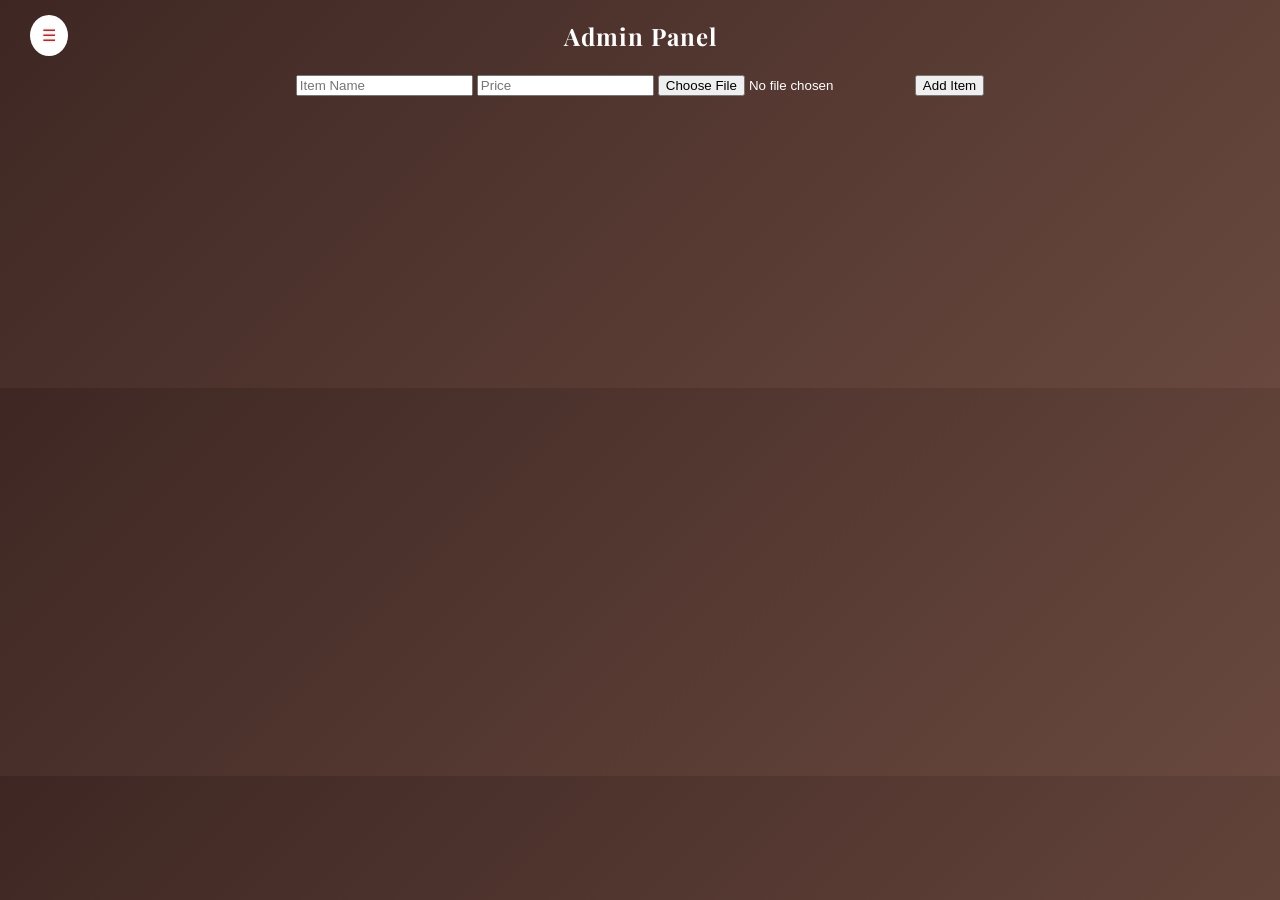
<file: admin.html>
<!DOCTYPE html>
<html>
<head>
    <link href="https://fonts.googleapis.com/css2?family=Playfair+Display:wght@600;700&family=Poppins:wght@300;400;500;600&display=swap" rel="stylesheet">

<meta name="viewport" content="width=device-width, initial-scale=1.0">
<title>Admin</title>
<link rel="stylesheet" href="style.css">
</head>
<body>

<div class="toggle" onclick="toggleNav()">☰</div>

<nav id="sidebar">
<a href="index.html">Home</a>
<a href="menu.html">Menu</a>
</nav>
<div id="overlay" onclick="toggleNav()"></div>

<h2>Admin Panel</h2>

<input id="itemName" placeholder="Item Name">
<input id="itemPrice" type="number" placeholder="Price">
<input type="file" id="itemImg">

<button onclick="addMenuItem()">Add Item</button>

<ul id="adminList"></ul>

<script src="script.js"></script>
</body>
</html>
</file>
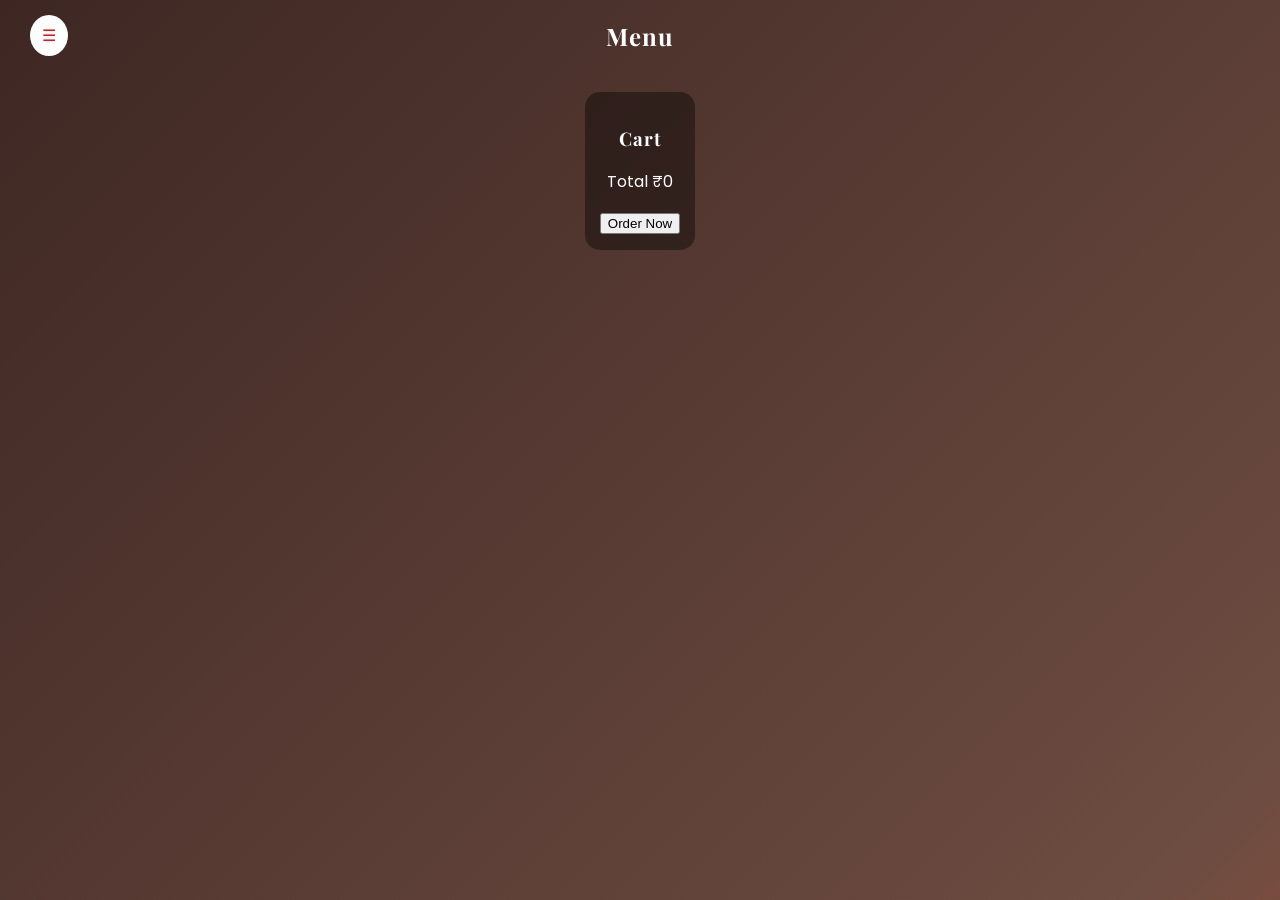
<file: menu.html>
<!DOCTYPE html>
<html>
<head>
    <link href="https://fonts.googleapis.com/css2?family=Playfair+Display:wght@600;700&family=Poppins:wght@300;400;500;600&display=swap" rel="stylesheet">

<meta name="viewport" content="width=device-width, initial-scale=1.0">
<title>Menu</title>
<link rel="stylesheet" href="style.css">
</head>
<body>

<div class="toggle" onclick="toggleNav()">☰</div>

<nav id="sidebar">
<a href="index.html">Home</a>
<a href="menu.html">Menu</a>
<a href="payment.html">Payment</a>
<a href="billing.html">Billing</a>
<a href="admin.html">Admin</a>
</nav>
<div id="overlay" onclick="toggleNav()"></div>


<h2>Menu</h2>

<div class="menu" id="menuItems"></div>

<div class="cart">
<h3>Cart</h3>
<ul id="cartList"></ul>
<p>Total ₹<span id="total">0</span></p>
<button onclick="goToPayment()">Order Now</button>
</div>

<script src="script.js"></script>
</body>
</html>
</file>
<file: style.css>
body{
margin:0;
font-family:'Poppins',sans-serif;
background:linear-gradient(-45deg,#ff9800,#ff5722,#6d4c41,#3e2723);
background-size:400% 400%;
animation:bg 12s infinite;
color:white;
text-align:center;
}

@keyframes bg{
0%{background-position:0% 50%}
50%{background-position:100% 50%}
100%{background-position:0% 50%}
}

.toggle{
position:fixed;
top:15px;
left:30px;
background:white;
color:rgb(235, 19, 19);
padding:8px 12px;
border-radius:50%;
cursor:pointer;
}

#sidebar{
position:fixed;
left:-250px;
top:0;
width:200px;
height:100%;
background:rgb(5, 5, 5);
padding:20px;
transition:.4s;
}

#sidebar a{
display:block;
color:#ffcc80;
margin:15px;
text-decoration:none;
}

.home{
height:100vh;
display:flex;
flex-direction:column;
justify-content:center;
align-items:center;
}

.btn{
background:#ffcc80;
color:black;
padding:12px 25px;
border-radius:20px;
text-decoration:none;
}

.menu{
display:grid;
grid-template-columns:repeat(auto-fit,160px);
gap:15px;
justify-content:center;
}

.card{
background:rgba(255,255,255,.2);
padding:10px;
border-radius:10px;
}

.card img{
width:100%;
height:120px;
object-fit:cover;
border-radius:8px;
}

.cart{
margin-top:20px;
background:rgba(0,0,0,.4);
padding:15px;
border-radius:15px;
display:inline-block;
}

.qr{
width:200px;
margin:20px;
}

.bill{
background:white;
color:black;
padding:20px;
display:inline-block;
}

table{
border-collapse:collapse;
width:100%;
}

td,th{
border:1px solid #000;
padding:6px;
}

/* ==== PDF RECEIPT FIX ==== */

.pdf-style {
  background: #ffffff !important;
  color: #000000 !important;
}

.pdf-style * {
  color: #000000 !important;
}

.pdf-style table {
  width: 100%;
  border-collapse: collapse;
}

.pdf-style th,
.pdf-style td {
  border: 1px solid #000;
  padding: 6px;
  text-align: left;
}
.home-bg{
  position:relative;
  height:100vh;
  width:100%;
  overflow:hidden;
}

/* REAL BACKGROUND IMAGE USING IMG SRC */
.bg-img{
  position:absolute;
  top:0;
  left:0;
  width:100%;
  height:100%;
  object-fit:cover;
  filter:brightness(55%);
}

/* TEXT ON TOP */
.home-text{
  position:relative;
  z-index:5;
  color:white;
  text-align:center;
  top:50%;
  transform:translateY(-50%);
}

.home-text h1{
  font-size:clamp(40px,6vw,70px);
}

.home-text p{
  font-size:20px;
  margin:10px 0 25px;
}

.btn{
  background:#ffcc80;
  padding:14px 30px;
  border-radius:30px;
  color:black;
  text-decoration:none;
  font-size:18px;
}
/* BACKGROUND ZOOM ANIMATION */
.bg-img{
  position:absolute;
  top:0;
  left:0;
  width:100%;
  height:100%;
  object-fit:cover;
  filter:brightness(55%);
  animation: zoomCafe 18s ease-in-out infinite alternate;
}

@keyframes zoomCafe{
  from{ transform:scale(1); }
  to{ transform:scale(1.12); }
}

/* TEXT FADE + SLIDE */
.home-text{
  position:relative;
  z-index:5;
  color:white;
  text-align:center;
  top:50%;
  transform:translateY(-50%);
  animation: textRise 1.5s ease forwards;
}

@keyframes textRise{
  from{
    opacity:0;
    transform:translateY(-30px);
  }
  to{
    opacity:1;
    transform:translateY(-50%);
  }
}

/* BUTTON GLOW */
.btn{
  background:#ffcc80;
  padding:14px 30px;
  border-radius:30px;
  color:black;
  text-decoration:none;
  font-size:18px;
  transition:.3s;
}

.btn:hover{
  box-shadow:0 0 20px #ffcc80;
  transform:scale(1.05);
}
/* MENU CARD ANIMATION */
.card{
  background:rgba(255,255,255,.15);
  padding:15px;
  border-radius:15px;
  text-align:center;
  cursor:pointer;

  transform:translateY(30px);
  opacity:0;
  animation: cardEnter .8s ease forwards;
}

.card:nth-child(1){animation-delay:.1s}
.card:nth-child(2){animation-delay:.2s}
.card:nth-child(3){animation-delay:.3s}
.card:nth-child(4){animation-delay:.4s}
.card:nth-child(5){animation-delay:.5s}

@keyframes cardEnter{
  to{
    transform:translateY(0);
    opacity:1;
  }
}

/* HOVER LIFT */
.card:hover{
  transform:translateY(-12px) scale(1.03);
  box-shadow:0 15px 30px rgba(0,0,0,.4);
}

/* IMAGE ZOOM */
.card img{
  transition:.5s;
}

.card:hover img{
  transform:scale(1.12);
}

/* ADD TO CART POP */
.pop{
  animation: pop .25s ease;
}

@keyframes pop{
  50%{transform:scale(1.12)}
}
/* PAYMENT CENTER */
.pay-center{
  min-height:100vh;
  display:flex;
  justify-content:center;
  align-items:center;
}

/* GLASS PAYMENT CARD */
.pay-card{
  background:rgba(255,255,255,.15);
  backdrop-filter:blur(20px);
  padding:40px;
  border-radius:25px;
  text-align:center;
  box-shadow:0 0 40px rgba(0,0,0,.4);
  animation: floatCard 3s ease-in-out infinite alternate;
  width:90%;
  max-width:350px;
}

@keyframes floatCard{
  from{transform:translateY(0)}
  to{transform:translateY(-12px)}
}

/* QR GLOW EFFECT */
.qr-glow{
  width:220px;
  height:220px;
  margin:20px auto;
  border-radius:20px;
  display:flex;
  justify-content:center;
  align-items:center;
  background:linear-gradient(135deg,#ffcc80,#ff9800);
  animation: pulse 1.8s infinite;
}

@keyframes pulse{
  0%{box-shadow:0 0 10px #ff9800}
  50%{box-shadow:0 0 35px #ffcc80}
  100%{box-shadow:0 0 10px #ff9800}
}

.qr-img{
  width:180px;
  border-radius:12px;
  background:white;
  padding:8px;
}

/* AMOUNT BAR */
.amount-box{
  margin:15px 0;
  padding:12px;
  border-radius:15px;
  background:rgba(0,0,0,.5);
  font-size:20px;
  animation: glowText 2s infinite alternate;
}

@keyframes glowText{
  from{color:#fff}
  to{color:#ffcc80}
}

/* PAYMENT BUTTON */
.pay-btn{
  background:#ffcc80;
  color:black;
  padding:14px 30px;
  border:none;
  border-radius:30px;
  cursor:pointer;
  font-size:18px;
  transition:.3s;
}

.pay-btn:hover{
  transform:scale(1.08);
  box-shadow:0 0 25px #ffcc80;
}
/* BILL PAGE */
.bill-wrapper{
  min-height:100vh;
  display:flex;
  flex-direction:column;
  justify-content:center;
  align-items:center;
}

/* GLASS RECEIPT */
.bill-card{
  background:rgba(255,255,255,.12);
  backdrop-filter:blur(20px);
  padding:35px;
  border-radius:25px;
  width:90%;
  max-width:380px;
  box-shadow:0 0 40px rgba(0,0,0,.4);
  animation: popBill .8s ease;
}

@keyframes popBill{
  from{transform:scale(.8);opacity:0}
  to{transform:scale(1);opacity:1}
}

/* HEADER INFO */
.bill-info{
  display:flex;
  justify-content:space-between;
  font-size:14px;
  margin-bottom:15px;
}

/* TABLE */
.bill-table{
  width:100%;
  border-collapse:collapse;
  margin-top:10px;
}

.bill-table th{
  color:#ffeb3b;
  padding:8px;
}

.bill-table td{
  padding:8px;
  animation: rowSlide .5s ease forwards;
}

@keyframes rowSlide{
  from{opacity:0;transform:translateX(-30px)}
  to{opacity:1;transform:translateX(0)}
}

/* TOTAL BOX */
.bill-total-box{
  margin-top:18px;
  padding:14px;
  background:rgba(0,0,0,.5);
  border-radius:15px;
  text-align:center;
  font-size:22px;
  color:#ffeb3b;
  animation: glowTotal 1.5s infinite alternate;
}

@keyframes glowTotal{
  from{box-shadow:0 0 8px #ffeb3b}
  to{box-shadow:0 0 25px #ffeb3b}
}

/* THANK YOU */
.thanks{
  text-align:center;
  margin-top:12px;
  font-size:14px;
}

/* DOWNLOAD BUTTON */
.download-btn{
  margin-top:25px;
  background:#ffcc80;
  border:none;
  padding:14px 30px;
  border-radius:30px;
  cursor:pointer;
  font-size:18px;
}

/* ===== PDF FIX ===== */
.pdf-style{
  background:rgb(249, 252, 252) !important;
  color:black !important;
}

.pdf-style *{
  color:rgb(12, 12, 12) !important;
}

.pdf-style table{
  border-collapse:collapse;
}

.pdf-style th,.pdf-style td{
  border:1px solid black;
}
.qty-box{
  display:flex;
  justify-content:center;
  align-items:center;
  gap:10px;
  margin-top:10px;
}

.qty-box button{
  width:35px;
  height:35px;
  border:none;
  border-radius:50%;
  background:#ffcc80;
  font-size:20px;
  cursor:pointer;
}

.qty-box span{
  font-size:18px;
  min-width:25px;
  text-align:center;
}
/* Luxury headings */
h1,h2,h3{
  font-family: 'Playfair Display', serif;
  letter-spacing:1px;
}
*{
  -webkit-font-smoothing: antialiased;
}
.pdf-style {
  background: white !important;
  color: black !important;
  font-size: 16px;
}

.pdf-style th{
  font-weight:700;
  font-size:17px;
}

.pdf-style td{
  font-size:16px;
}
.pdf-style{
  backdrop-filter:none !important;
  box-shadow:none !important;
}
/* PDF SAFE MODE */
.pdf-style{
  background:white !important;
  color:black !important;
  transform:none !important;
  animation:none !important;
  filter:none !important;
  backdrop-filter:none !important;
  box-shadow:none !important;
}

.pdf-style *{
  color:black !important;
}
.bill-wrapper{
  overflow: visible !important;
}
/* REMOVE ADMIN PAGE DOTS */
#adminList {
  list-style: none;
  padding: 0;
  margin: 0;
}

#adminList li {
  list-style: none;
}
</file>
